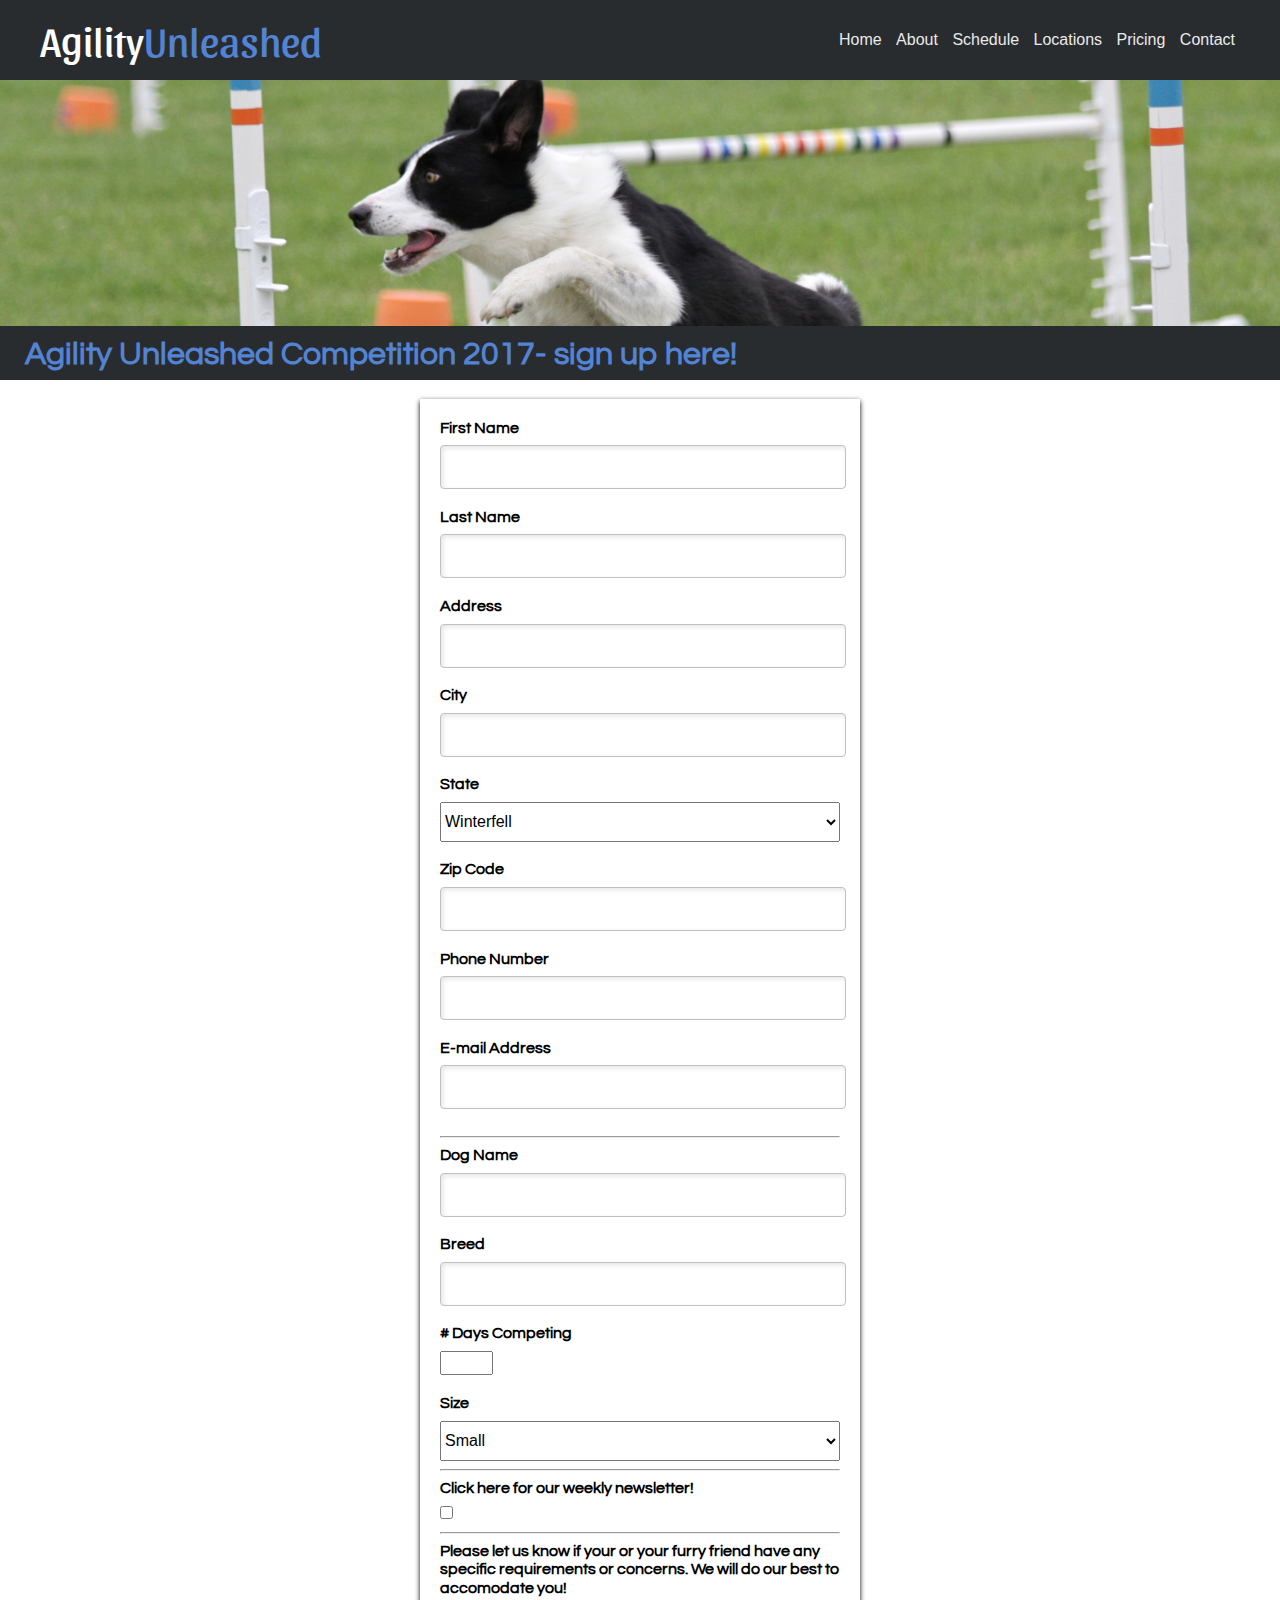
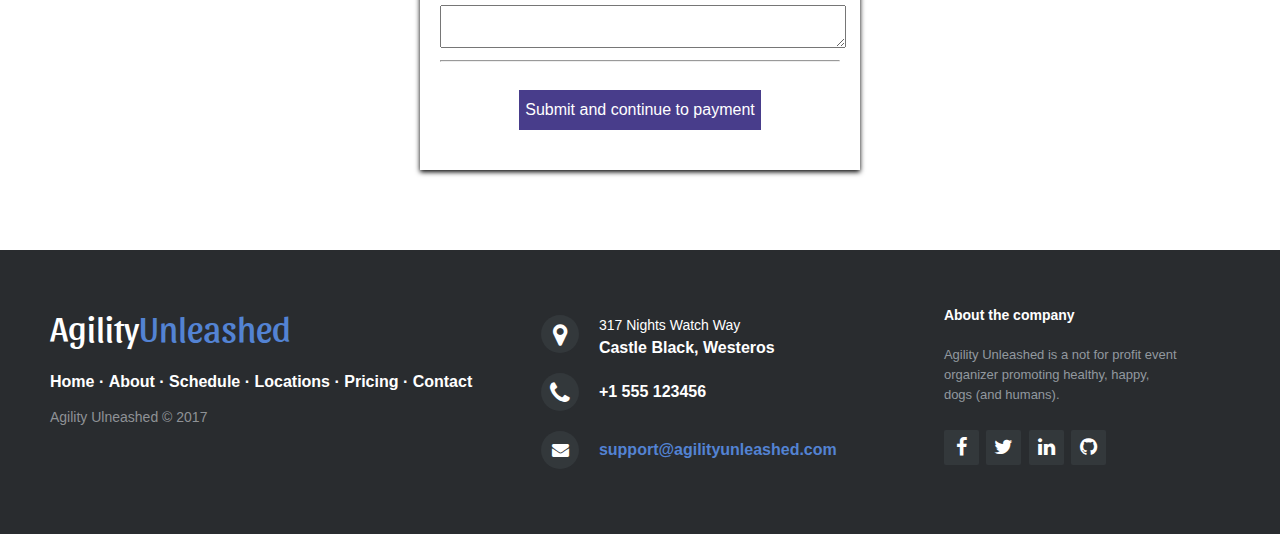
<file: index.html>
<!DOCTYPE html>
<html>
<head>
  <title>Agility Unleashed</title>
  <meta charset="utf-8" />
  <meta name="viewport" content="width=device-width, initial-scale=1.0" />
  <link rel="stylesheet" href="css/normalize.css"/> 
  <link rel="stylesheet" href="css/global.css">
  <link rel="stylesheet" href="http://maxcdn.bootstrapcdn.com/font-awesome/4.2.0/css/font-awesome.min.css">
  <link href="https://fonts.googleapis.com/css?family=Sansita" rel="stylesheet">
  <link href="https://fonts.googleapis.com/css?family=Questrial" rel="stylesheet">
</head>

<body>

<header class="header-fixed">

	<div class="header-limiter">

		<h1><a href="#">Agility<span>Unleashed</span></a></h1>

		<nav>
			<a href="#">Home</a>
			<a href="#">About</a>
			<a href="#">Schedule</a>
			<a href="#">Locations</a>
			<a href="#">Pricing</a>
			<a href="#">Contact</a>
		</nav>

	</div>

</header>

<img src = "images/bordercolliejump.jpg" alt="Border Collie jumping">

<section>

    <div id="formtitle">
    <h1>Agility Unleashed Competition 2017- sign up here!</h1>
    </div>
    <br/>

    <div class="card">

        <div class="field">
            <form method="post" action="https://formspree.io/nathan.carpenter03@gmail.com">
                <input type="hidden" name="_next" value="https://nathancarpenter03.github.io/thanks/">
                <input type="hidden" name="product" value="Agility Unleashed 2017 fee"/>
                <label for="firstName">First Name</label><br/>
                <input type="text" id="firstName" name="first_name"/><br/><br/>
                <label for ="lastName">Last Name</label><br/>
                <input type="text" id="lastName" name="last_name"/><br/><br/>
                <label for="address">Address</label><br/>
                <input type="text" id="address" name="address"/><br/><br/>
                <label for="city">City</label><br/>
                <input type="text" id="city" name="city"/><br/><br/>
                <label for="state">State</label><br/>
                    <select id="state" name="state">
                        <option value="WF">Winterfell</option>
                        <option value="RL">Riverlands</option>
                        <option value="VL">The Vale</option>
                        <option value="CR">Casterly Rock</option>
                        <option value="IN">Indiana</option>
                        <option value="IL">Illinois</option>
                        <option value="MI">Michigan</option>
                        <option value="OH">Ohio</option>
                    </select><br/><br/>
                <label for="zip">Zip Code</label><br/>
                <input type="text" id="zip" name="zip"/><br/><br/>
                <label for="phone">Phone Number</label><br/>
                <input type="text" id="phone" name="phone"/><br/><br/>
                <label for="email">E-mail Address</label><br/>
                <input type="text" id="email" name="email"/><br/><br/>

                <hr/>

                <label for="dogName">Dog Name</label><br/>
                <input type="text" id="dogName" name="dog_name"/><br/><br/>
                <label for="breed">Breed</label><br/>
                <input type="text" id="breed" name="breed"/><br/><br/>
                <label for="daysCompeting"># Days Competing</label><br/>
                <input type="number" id="daysCompeting" name="days_competing" min="1" max="3"/><br/><br/>
                <label for="size">Size</label><br/>
                    <select id="size" name="size">
                        <option value="Small">Small</option>
                        <option value="Medium">Medium</option>
                        <option value="Large">Large</option><br/><br/>
                    </select>
                <hr/>
                <label for="wantsNewsletter">Click here for our weekly newsletter!</label><br/>
                <input type="checkbox" id="wantsNewsletter" name="wants_newsletter" value="yes" />

                <hr/>

                <label for="comment">Please let us know if your or your furry friend have any specific requirements or concerns. We will do our best to accomodate you!</label><br/>
                <textarea name="comment" id="comment"></textarea>

                <hr/>

            <div class="field field-centered">
                <button type="submit">Submit and continue to payment</button>
            </div>

        </form>

        </div>

    </div>

</section>

<footer class="footer-distributed">

			<div class="footer-left">

				<h3>Agility<span>Unleashed</span></h3>

				<p class="footer-links">
					<a href="#">Home</a>
					·
					<a href="#">About</a>
					·
					<a href="#">Schedule</a>
					·
					<a href="#">Locations</a>
					·
					<a href="#">Pricing</a>
					·
					<a href="#">Contact</a>
				</p>

				<p class="footer-company-name">Agility Ulneashed &copy; 2017</p>
			</div>

			<div class="footer-center">

				<div>
					<i class="fa fa-map-marker"></i>
					<p><span>317 Nights Watch Way</span> Castle Black, Westeros</p>
				</div>

				<div>
					<i class="fa fa-phone"></i>
					<p>+1 555 123456</p>
				</div>

				<div>
					<i class="fa fa-envelope"></i>
					<p><a href="mailto:support@company.com">support@agilityunleashed.com</a></p>
				</div>

			</div>

			<div class="footer-right">

				<p class="footer-company-about">
					<span>About the company</span>
					Agility Unleashed is a not for profit event organizer promoting healthy, happy, dogs (and humans).
				</p>

				<div class="footer-icons">

					<a href="#"><i class="fa fa-facebook"></i></a>
					<a href="#"><i class="fa fa-twitter"></i></a>
					<a href="#"><i class="fa fa-linkedin"></i></a>
					<a href="#"><i class="fa fa-github"></i></a>

				</div>

			</div>

</footer>

</body>

</html>
</file>
<file: css/global.css>
/*Styling for Day 3 Assignment*/

/*Form Card Styling*/

.card {
    padding: 20px;
    box-shadow: 0px 2px 5px rgba(0,0,0,1);
    background-color: white;
    max-width: 400px;
    min-width: 200px;
    margin: 0 auto;
    font-family: 'Questrial', sans-serif;
}

/*Form Field Styling*/

.field {
    margin-bottom: 20px;
}

/*Form Field Label Styling*/

.field  label {
    font-weight: bold;
    display: block;
    margin-bottom: -10px;
}

/*Form Field Input Styling*/

.field input[type=text],
.field input[type=password] {
    width: 100%;
    max-width: 800px;
    height: 40px;
    border: 1px solid silver;
    border-radius: 4px;
    box-shadow: inset 2px 2px 5px rgba(0,0,0,0.1);
}

/*Form Field Selector Styling*/

.field select {
    width: 100%;
    height: 40px;
}

/*Form Field Button styling*/

.field.field-centered {
    text-align: center;
}

.field > button {
    height: 40px;
    background: darkslateblue;
    color: white;
    border: none;
    margin-top: 20px;
}

/*Form Field Text Area Styling*/

.field textarea {
    width: 100%;
}

/*Header Styling*/

.header-fixed {
	background-color:#292c2f;
	box-shadow:0 1px 1px #ccc;
	padding: 20px 40px;
	height: 80px;
	color: #ffffff;
	box-sizing: border-box;
	top:-100px;

	-webkit-transition:top 0.3s;
	transition:top 0.3s;
}

.header-fixed .header-limiter {
	max-width: 1200px;
	text-align: center;
	margin: 0 auto;
}

.header-fixed-placeholder{
	height: 80px;
	display: none;
}

.header-fixed .header-limiter h1 {
	float: left;
	font: normal 42px Sansita, Cursive, Arial, Helvetica, sans-serif;
	line-height: 40px;
	margin: 0;
}

.header-fixed .header-limiter h1 span {
	color: #5383d3;
}

.header-fixed .header-limiter a {
	color: #ffffff;
	text-decoration: none;
}

.header-fixed .header-limiter nav {
	font:16px Arial, Helvetica, sans-serif;
	line-height: 40px;
	float: right;
}

.header-fixed .header-limiter nav a{
	display: inline-block;
	padding: 0 5px;
	text-decoration:none;
	color: #ffffff;
	opacity: 0.9;
}

.header-fixed .header-limiter nav a:hover{
	opacity: 1;
}

.header-fixed .header-limiter nav a.selected {
	color: #608bd2;
	pointer-events: none;
	opacity: 1;
}

body.fixed .header-fixed {
	padding: 10px 40px;
	height: 50px;
	position: fixed;
	width: 100%;
	top: 0;
	left: 0;
	z-index: 1;
}

body.fixed .header-fixed-placeholder {
	display: block;
}

body.fixed .header-fixed .header-limiter h1 {
	font-size: 24px;
	line-height: 30px;
}

body.fixed .header-fixed .header-limiter nav {
	line-height: 28px;
	font-size: 13px;
}

@media all and (max-width: 600px) {

	.header-fixed {
		padding: 20px 0;
		height: 75px;
	}

	.header-fixed .header-limiter h1 {
		float: none;
		margin: -8px 0 10px;
		text-align: center;
		font-size: 24px;
		line-height: 1;
	}

	.header-fixed .header-limiter nav {
		line-height: 1;
		float:none;
	}

	.header-fixed .header-limiter nav a {
		font-size: 13px;
	}

	body.fixed .header-fixed {
		display: none;
	}

}


body {
	margin: 0;
	padding: 0;
	height: 1500px;
}

img {
    width: 100%;
    margin-bottom: -25px;
}

/*Form Title Styling*/

#formtitle {
    height: 65px;
    background-color: #292c2f;
    color: #5383d3;
    font-family: 'Questrial', Arial, Helvetica, sans-serif;
    padding-top: 10px;
    padding-left: 25px;
}

/*Footer Styling*/

.footer-distributed{
	background-color: #292c2f;
	box-shadow: 0 1px 1px 0 rgba(0, 0, 0, 0.12);
	box-sizing: border-box;
	width: 100%;
	text-align: left;
	font: bold 16px sans-serif;

	padding: 55px 50px;
	margin-top: 80px;
}

.footer-distributed .footer-left,
.footer-distributed .footer-center,
.footer-distributed .footer-right{
	display: inline-block;
	vertical-align: top;
}

.footer-distributed .footer-left{
	width: 40%;
}

.footer-distributed h3{
	color:  #ffffff;
	font: normal 36px Sansita, Cursive;
	margin: 0;
}

.footer-distributed h3 span{
	color:  #5383d3;
}

.footer-distributed .footer-links{
	color:  #ffffff;
	margin: 20px 0 12px;
	padding: 0;
}

.footer-distributed .footer-links a{
	display:inline-block;
	line-height: 1.8;
	text-decoration: none;
	color:  inherit;
}

.footer-distributed .footer-company-name{
	color:  #8f9296;
	font-size: 14px;
	font-weight: normal;
	margin: 0;
}

.footer-distributed .footer-center{
	width: 35%;
}

.footer-distributed .footer-center i{
	background-color:  #33383b;
	color: #ffffff;
	font-size: 25px;
	width: 38px;
	height: 38px;
	border-radius: 50%;
	text-align: center;
	line-height: 42px;
	margin: 10px 15px;
	vertical-align: middle;
}

.footer-distributed .footer-center i.fa-envelope{
	font-size: 17px;
	line-height: 38px;
}

.footer-distributed .footer-center p{
	display: inline-block;
	color: #ffffff;
	vertical-align: middle;
	margin:0;
}

.footer-distributed .footer-center p span{
	display:block;
	font-weight: normal;
	font-size:14px;
	line-height:2;
}

.footer-distributed .footer-center p a{
	color:  #5383d3;
	text-decoration: none;;
}

.footer-distributed .footer-right{
	width: 20%;
}

.footer-distributed .footer-company-about{
	line-height: 20px;
	color:  #92999f;
	font-size: 13px;
	font-weight: normal;
	margin: 0;
}

.footer-distributed .footer-company-about span{
	display: block;
	color:  #ffffff;
	font-size: 14px;
	font-weight: bold;
	margin-bottom: 20px;
}

.footer-distributed .footer-icons{
	margin-top: 25px;
}

.footer-distributed .footer-icons a{
	display: inline-block;
	width: 35px;
	height: 35px;
	cursor: pointer;
	background-color:  #33383b;
	border-radius: 2px;

	font-size: 20px;
	color: #ffffff;
	text-align: center;
	line-height: 35px;

	margin-right: 3px;
	margin-bottom: 5px;
}

}

/*Thank you styling*/

.body {
    background-image: "images/thankyoudog.jpg";
}
</file>
